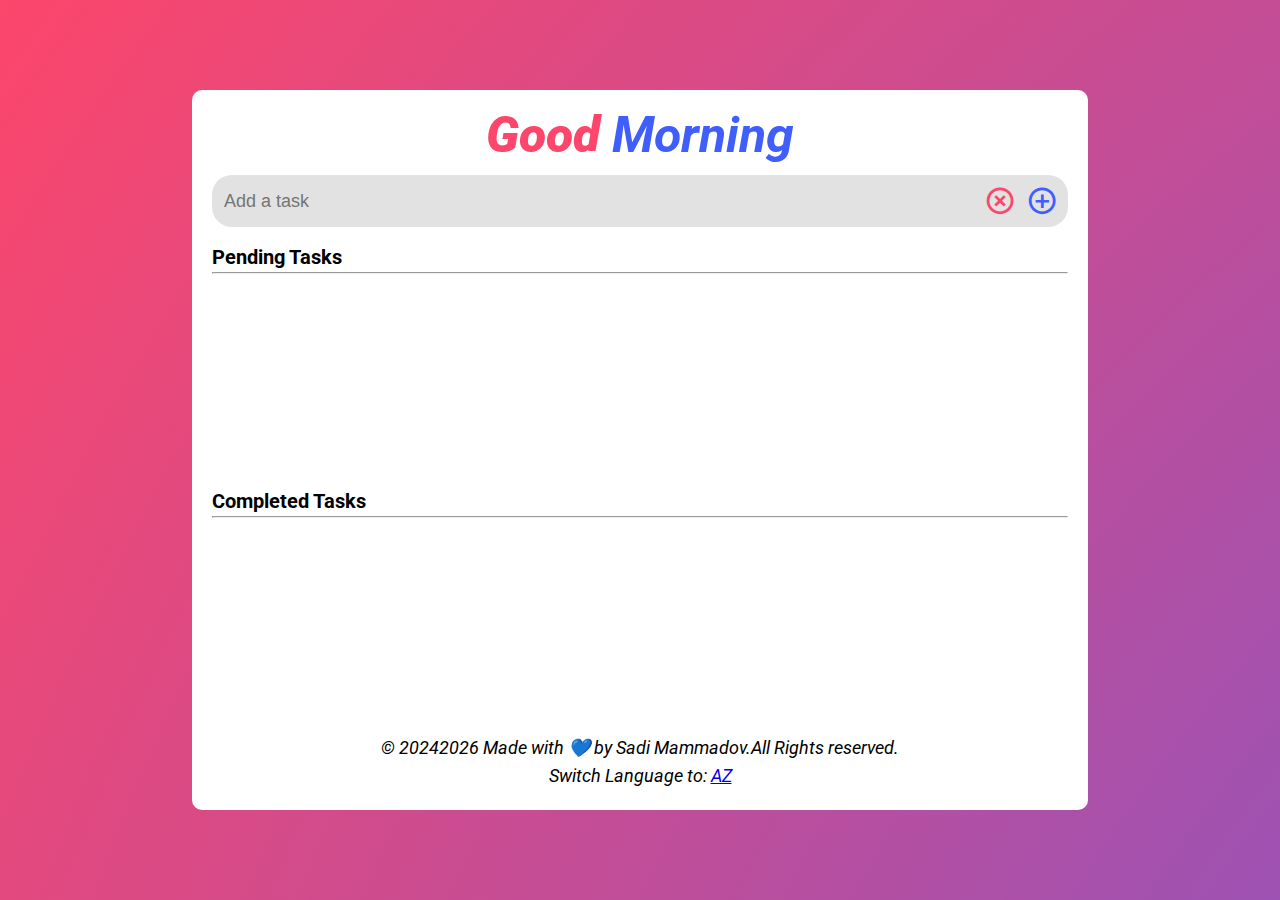
<file: index.html>
<!DOCTYPE html>
<html lang="en">
  <head>
    <meta charset="UTF-8" />
    <link
      href="https://unpkg.com/boxicons@2.1.4/css/boxicons.min.css"
      rel="stylesheet"
    />
    <meta name="viewport" content="width=device-width, initial-scale=1.0" />
    <link rel="stylesheet" href="./css/reset.css" />
    <link rel="stylesheet" href="./css/style.css" />
    <link rel="stylesheet" href="./css/fonts.css" />

    <title>Simple to do list project</title>
  </head>
  <body class="body">
    <div class="container">
      <h1 class="cntHeader roboto-bold-italic">TO <span>DO</span></h1>
      <div class="inputDiv">
        <input class="textInput" placeholder="Add a task" type="text" name="" id="textInput" />
        <div class="iconBtnDiv">
          <i id="clearBtn"  class="bx bx-x-circle"></i>
          <i id="addBtn" class="bx bx-plus-circle"></i>
        </div>
      </div>
      <div class="list">
        <div>
          <h2 class="roboto-bold header_text">Pending Tasks</h2>
          <hr />
        </div>

        <div class="pendingList lists">
          <!-- <div class="listItem">
            <p class="roboto-regular-italic">Javascrript oyren</p>
            <div class="listIcons">
              <i class="bx bx-x-circle"></i>
              <i class="bx bx-chevron-down-circle"></i>
            </div>
          </div> -->
        </div>

        <div>
          <h2 class="roboto-bold header_text">Completed Tasks</h2>
          <hr />
        </div>
        <div class="completedList lists"></div>
      </div>
      <div class="footer">
        <p class="roboto-regular-italic footer_text">© 2024<span id="year">-Now.</span> Made with 💙 by Sadi Mammadov.All Rights reserved.</p>
        <p class="roboto-regular-italic footer_text">Switch Language to: <a class="langText" href="indexaz.html">AZ</a></p>
      </div>
    </div>

    <script src="script.js"></script>
  </body>
</html>
</file>
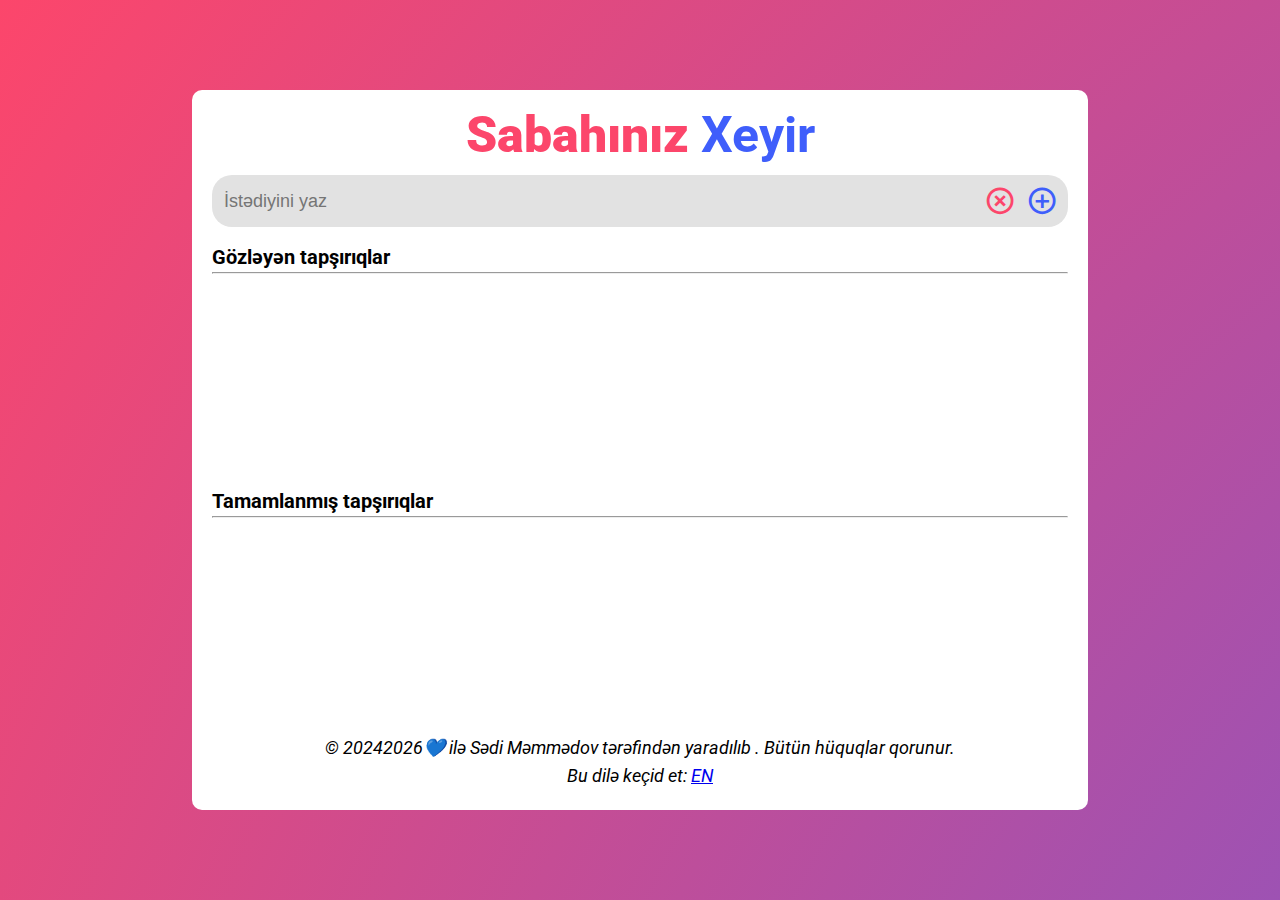
<file: indexaz.html>
<!DOCTYPE html>
<html lang="en">
  <head>
    <meta charset="UTF-8" />
    <link
      href="https://unpkg.com/boxicons@2.1.4/css/boxicons.min.css"
      rel="stylesheet"
    />
    <meta name="viewport" content="width=device-width, initial-scale=1.0" />
    <link rel="stylesheet" href="./css/reset.css" />
    <link rel="stylesheet" href="./css/style.css" />
    <link rel="stylesheet" href="./css/fonts.css" />

    <title>Sadə etməli olduqlarım siyahısı tətbiqi</title>
  </head>
  <body class="body">
    <div class="container">
      <h1 class="cntHeader">TO <span>DO</span></h1>
      <div class="inputDiv">
        <input class="textInput" placeholder="İstədiyini yaz" type="text" name="" id="textInput" />
        <div class="iconBtnDiv">
          <i id="clearBtn"  class="bx bx-x-circle"></i>
          <i id="addBtn" class="bx bx-plus-circle"></i>
        </div>
      </div>
      <div class="list">
        <div>
          <h2 class="roboto-bold header_text">Gözləyən tapşırıqlar</h2>
          <hr />
        </div>

        <div class="pendingList lists">
          
        </div>

        <div>
          <h2 class="roboto-bold header_text">Tamamlanmış tapşırıqlar</h2>
          <hr />
        </div>
        <div class="completedList lists"></div>
      </div>
      <div class="footer">
        <p class="roboto-regular-italic footer_text">© 2024<span id="year">-Now.</span>💙 ilə Sədi Məmmədov tərəfindən yaradılıb . Bütün hüquqlar qorunur.</p>
        <p class="roboto-regular-italic footer_text">Bu dilə keçid et: <a class="langText" href="index.html">EN</a></p>
      </div>
    </div>

    <script src="script.js"></script>
  </body>
</html>
</file>
<file: css/style.css>
* {
  margin: 0px;
  box-sizing: border-box;
}

@keyframes gradient-animation {
  0% {
    background-position: 0% 50%;
  }
  50% {
    background-position: 50% 100%;
  }
  75% {
    background-position: 100% 50%;
  }
  75% {
    background-position: 50% 0%;
  }
}

::-webkit-scrollbar {
    width: 10px;
    transition: background-color 0.3s ease;
}

::-webkit-scrollbar-thumb {
    background-color: rgb(63, 94, 251);
    border-radius: 6px;
    transition: background-color 0.3s ease;
}

::-webkit-scrollbar-thumb:hover {
    background-color: rgba(252, 70, 107, 1);
}

.body {
  background-color: rgb(241, 241, 241);
  width: 100%;
  height: 100vh;
  display: flex;
  justify-content: center;
  align-items: center;
  background: radial-gradient(
    circle,
    rgba(63, 94, 251, 1) 0%,
    rgba(252, 70, 107, 1) 100%
  );
  background-size: 400% 400%;
  animation: gradient-animation 10s infinite alternate;
  transition: all 0.5s ease-in-out;
}

.container {
  width: 70%;
  height: 80%;
  background-color: #ffffff;
  border-radius: 10px;
  padding: 20px;
  overflow: hidden;
  display: flex;
  flex-direction: column;
  gap: 15px;
}


.cntHeader{
  text-align: center;
  font-size: 50px;
  font-family: "Roboto", sans-serif;
  font-weight: 700;
  color: rgb(63, 94, 251);
}

.cntHeader span{
    text-align: center;
    font-size: 50px;
    font-family: "Roboto", sans-serif;
    font-weight: 900;
    color: rgba(252, 70, 107, 1) ;
  }

.inputDiv {
  display: flex;
  justify-content: space-between;
  align-items: center;
  gap: 10px;
  border-radius: 20px;
  padding: 10px;
  background-color: #e2e2e2;
}

.iconBtnDiv {
  display: flex;
  gap: 10px;
}

.iconBtnDiv i {
  cursor: pointer;
  color: rgb(63, 94, 251);
  font-size: 32px;
  transition: color 0.3s ease-in-out;
}

.iconBtnDiv i:nth-child(odd) {
  cursor: pointer;

  color: rgba(252, 70, 107, 1);
  
  transition: color 0.3s ease-in-out;
}

.iconBtnDiv i:nth-child(odd):hover {
  cursor: pointer;
  color: rgb(63, 94, 251);
  
  transition: color 0.3s ease-in-out;
}

.iconBtnDiv i:hover {
  color: rgba(252, 70, 107, 1);
}

.textInput {
  width: 100%;
  border: none;
  outline: none;
  font-size: 18px;
  background-color: #e2e2e2;
}

.list {
  display: flex;
  flex-direction: column;
  gap: 10px;
  height: 100%;
}

.lists {
  height: 50%;
  width: 100%;
  overflow: scroll;
  overflow-x: hidden;
}

.listItem {
  display: flex;
  justify-content: space-between;
  align-items: center;
  padding: 10px;
  border-radius: 10px;
  cursor: pointer;
  font-size: 24px;
  color: rgb(63, 94, 251);
  font-family: "Roboto", sans-serif;
}

.header_text {
  font-size: 20px;
  font-weight: 700;
  font-family: "Roboto", sans-serif;
  padding: 5px 0px;
}

.listIcons {
  display: flex;
  gap: 10px;
  flex-direction: row;
  font-size: 28px;
  color: black;
}

.listIcons i {
  cursor: pointer;
  transition: color 0.3s ease-in-out;
}
.listIcons i:hover {
  color: rgb(63, 94, 251);
}


.footer_text {
  text-align: center;
  font-size: 18px;
  font-weight: 700;
  font-family: "Roboto", sans-serif;
  padding: 5px 0px;
}




@media screen and (max-width: 450px) {
    .container {
      width: 90%;
      height: 90%;
    }
  }
</file>
<file: css/fonts.css>
@import url("https://fonts.googleapis.com/css2?family=Roboto:ital,wght@0,100;0,300;0,400;0,500;0,700;0,900;1,100;1,300;1,400;1,500;1,700;1,900&display=swap");

.roboto-thin {
  font-family: "Roboto", sans-serif;
  font-weight: 100;
  font-style: normal;
}

.roboto-light {
  font-family: "Roboto", sans-serif;
  font-weight: 300;
  font-style: normal;
}

.roboto-regular {
  font-family: "Roboto", sans-serif;
  font-weight: 400;
  font-style: normal;
}

.roboto-medium {
  font-family: "Roboto", sans-serif;
  font-weight: 500;
  font-style: normal;
}

.roboto-bold {
  font-family: "Roboto", sans-serif;
  font-weight: 700;
  font-style: normal;
}

.roboto-black {
  font-family: "Roboto", sans-serif;
  font-weight: 900;
  font-style: normal;
}

.roboto-thin-italic {
  font-family: "Roboto", sans-serif;
  font-weight: 100;
  font-style: italic;
}

.roboto-light-italic {
  font-family: "Roboto", sans-serif;
  font-weight: 300;
  font-style: italic;
}

.roboto-regular-italic {
  font-family: "Roboto", sans-serif;
  font-weight: 400;
  font-style: italic;
}

.roboto-medium-italic {
  font-family: "Roboto", sans-serif;
  font-weight: 500;
  font-style: italic;
}

.roboto-bold-italic {
  font-family: "Roboto", sans-serif;
  font-weight: 700;
  font-style: italic;
}

.roboto-black-italic {
  font-family: "Roboto", sans-serif;
  font-weight: 900;
  font-style: italic;
}
</file>
